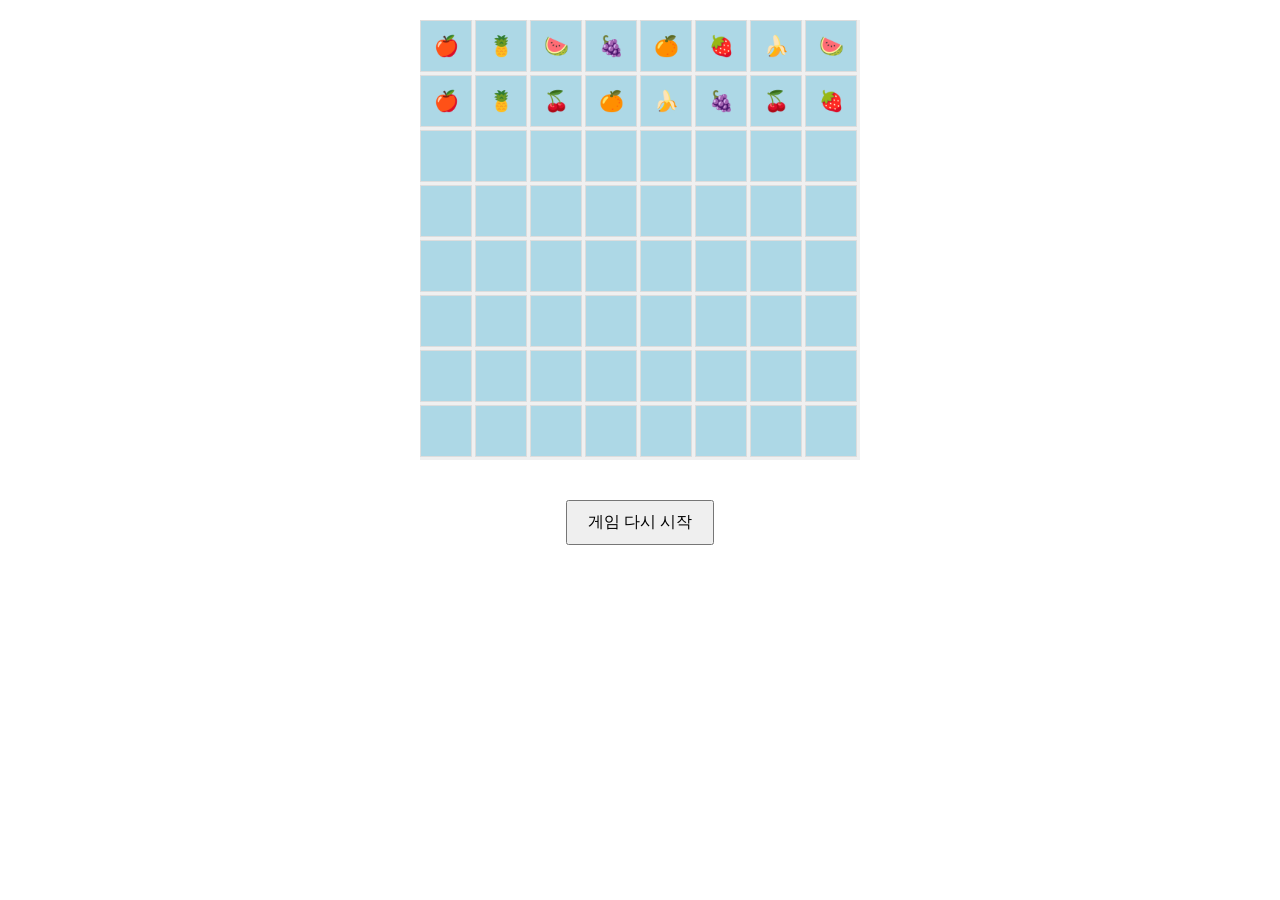
<file: index.html>
<!DOCTYPE html>
<html lang="en">
<head>
    <meta charset="UTF-8">
    <meta name="viewport" content="width=device-width, initial-scale=1.0">
    <title>사천성 게임</title>
    <link rel="stylesheet" href="style.css">
</head>
<body>
    <div id="game-board"></div>
    <button id="reset-button">게임 다시 시작</button>

    <script src="script.js"></script>
</body>
</html>
</file>
<file: style.css>
body {
    font-family: Arial, sans-serif;
    text-align: center;
}

#game-board {
    display: grid;
    grid-template-columns: repeat(8, 50px); /* 8개의 열 */
    grid-template-rows: repeat(8, 50px);    /* 8개의 행 */
    gap: 5px;
    margin: 20px auto;
    width: 440px;
    height: 440px;
    background-color: #f0f0f0;
}

.tile {
    width: 50px;
    height: 50px;
    background-color: lightblue;
    display: flex;
    justify-content: center;
    align-items: center;
    cursor: pointer;
    font-size: 20px;
    font-weight: bold;
    border: 1px solid #ddd;
}

button {
    margin-top: 20px;
    padding: 10px 20px;
    font-size: 16px;
}
</file>
